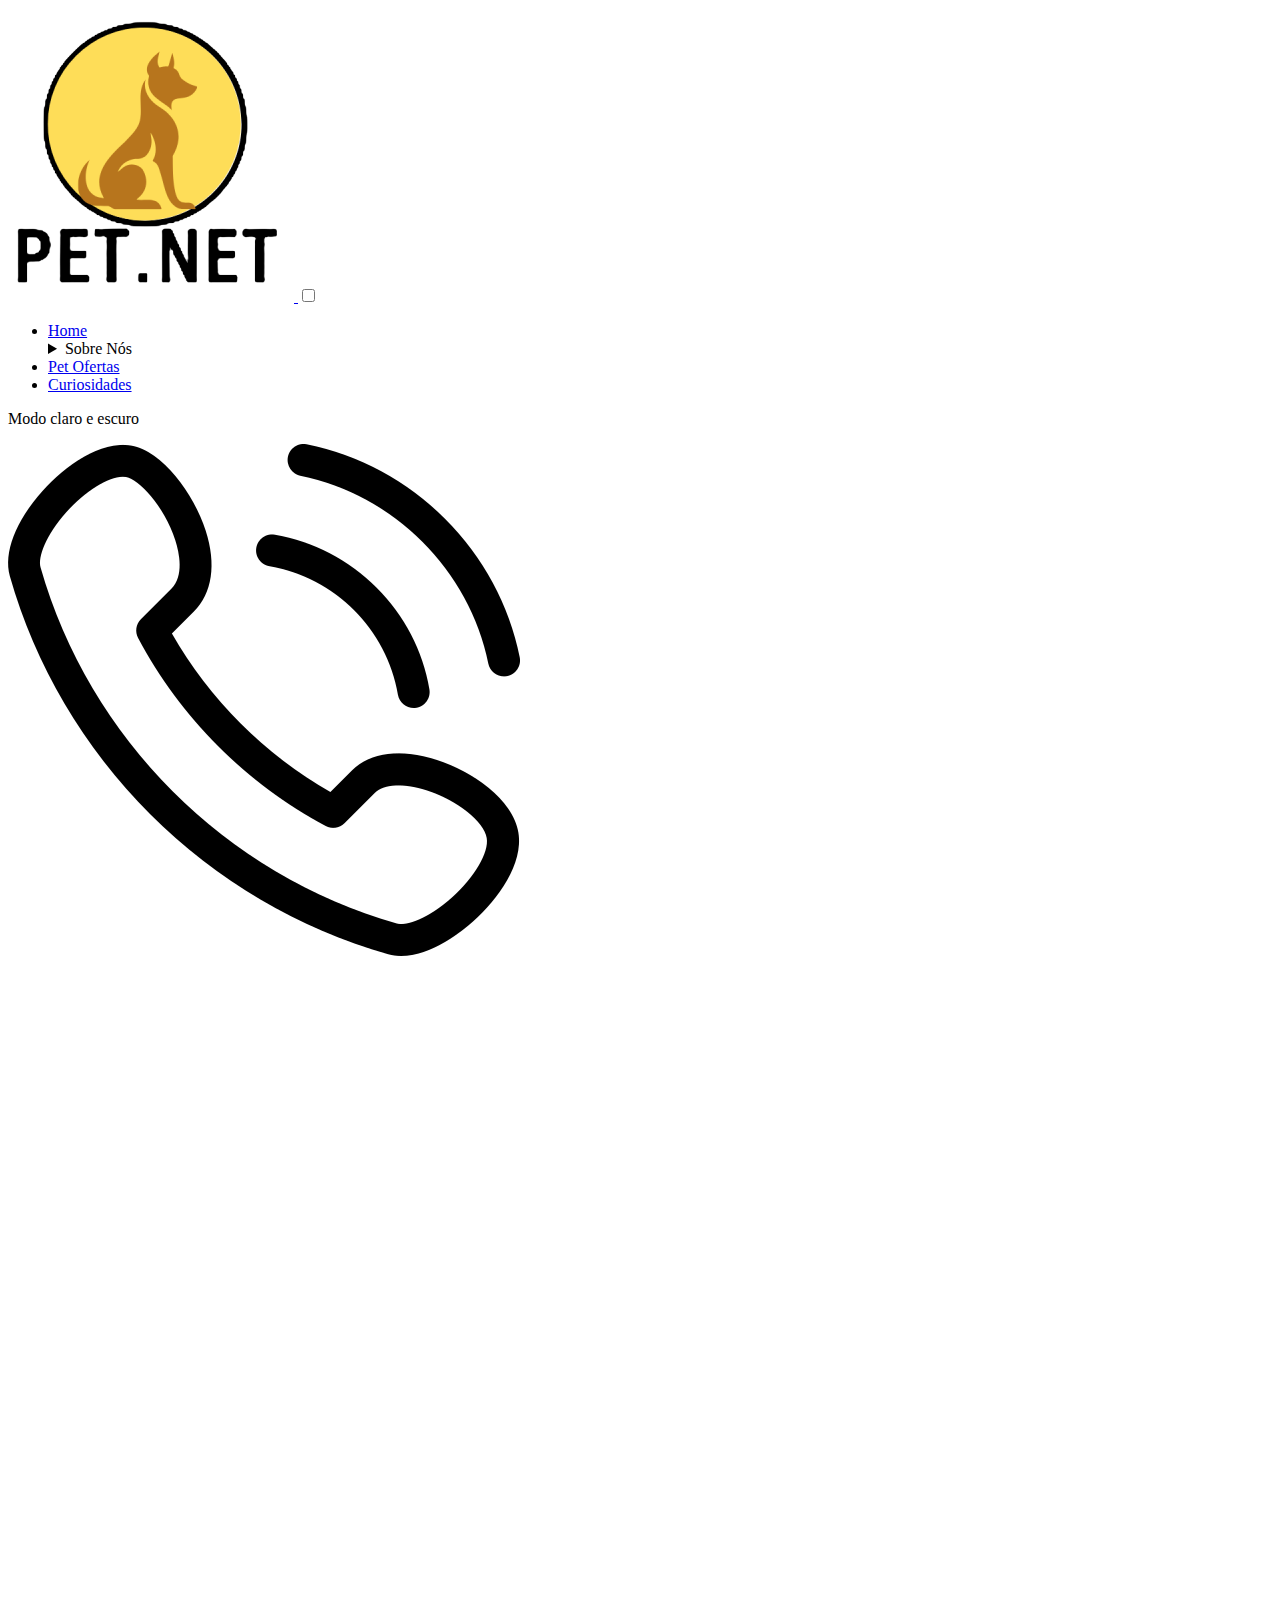
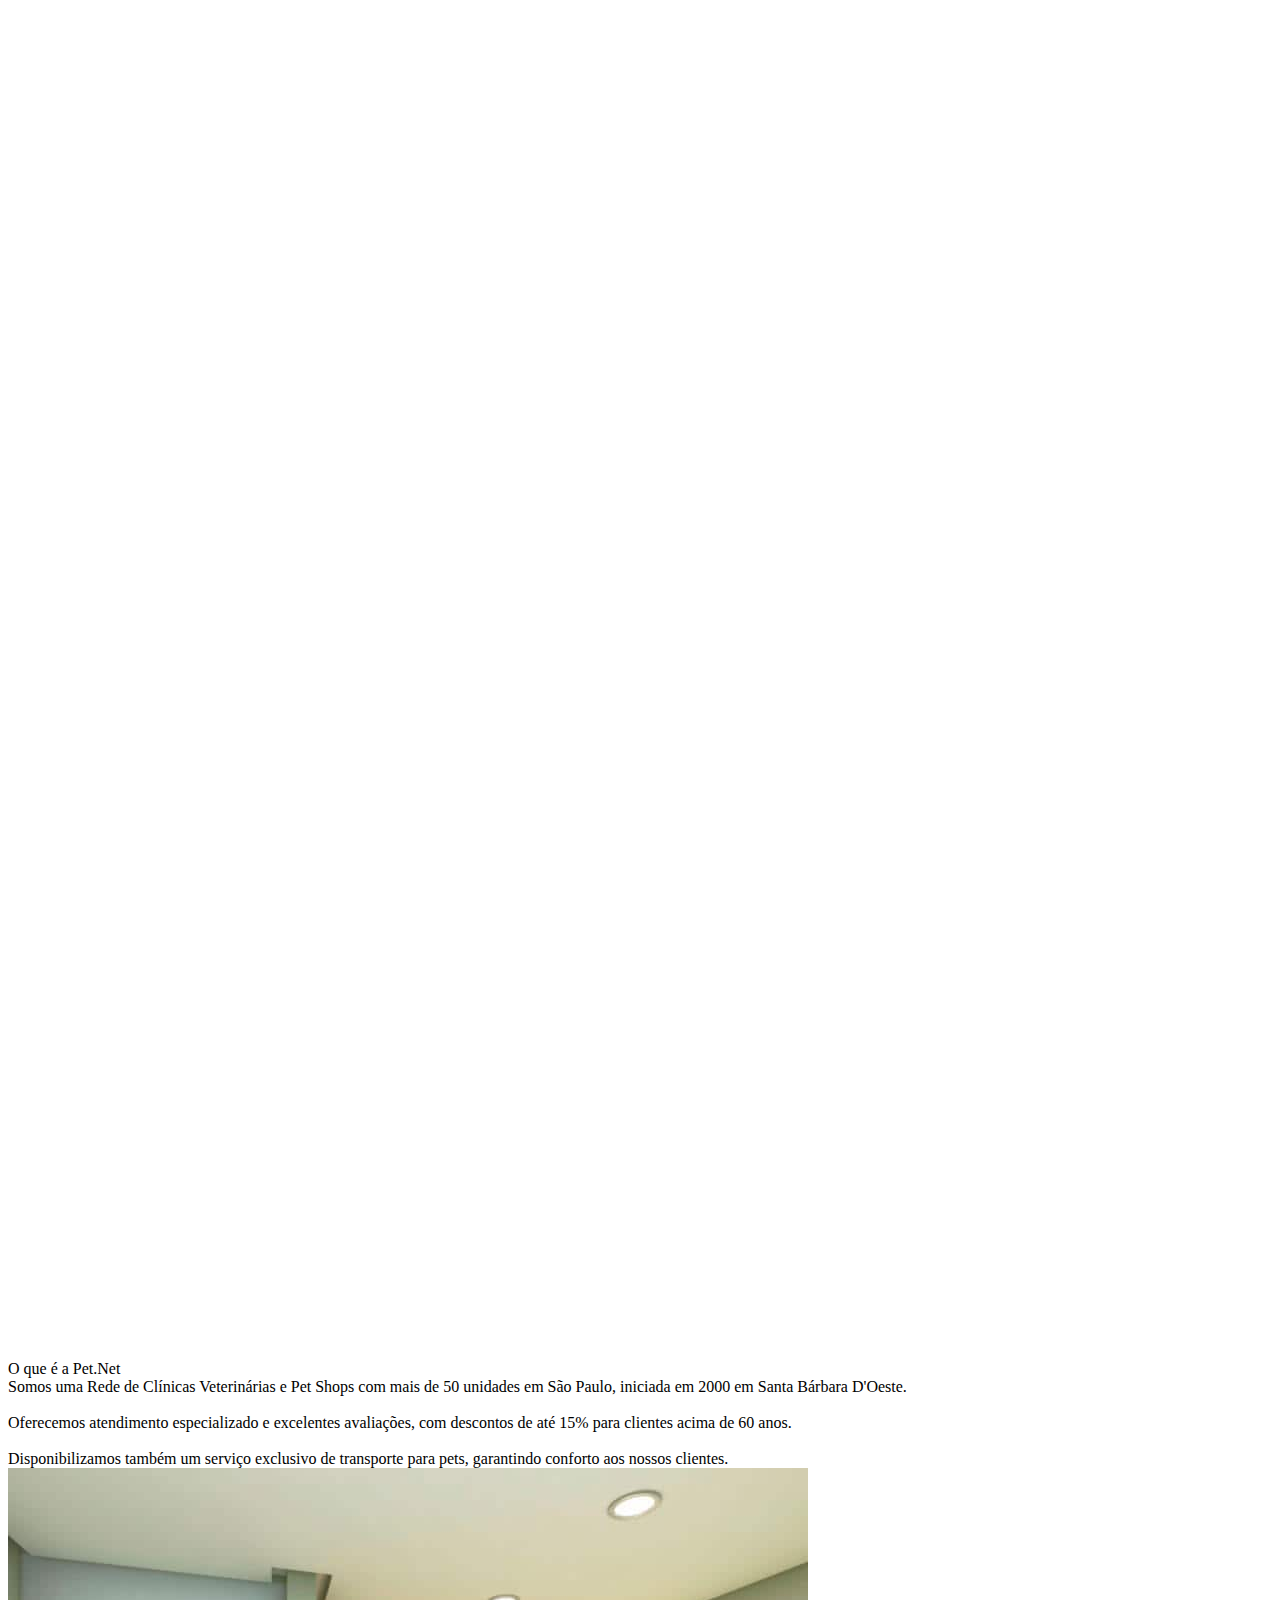
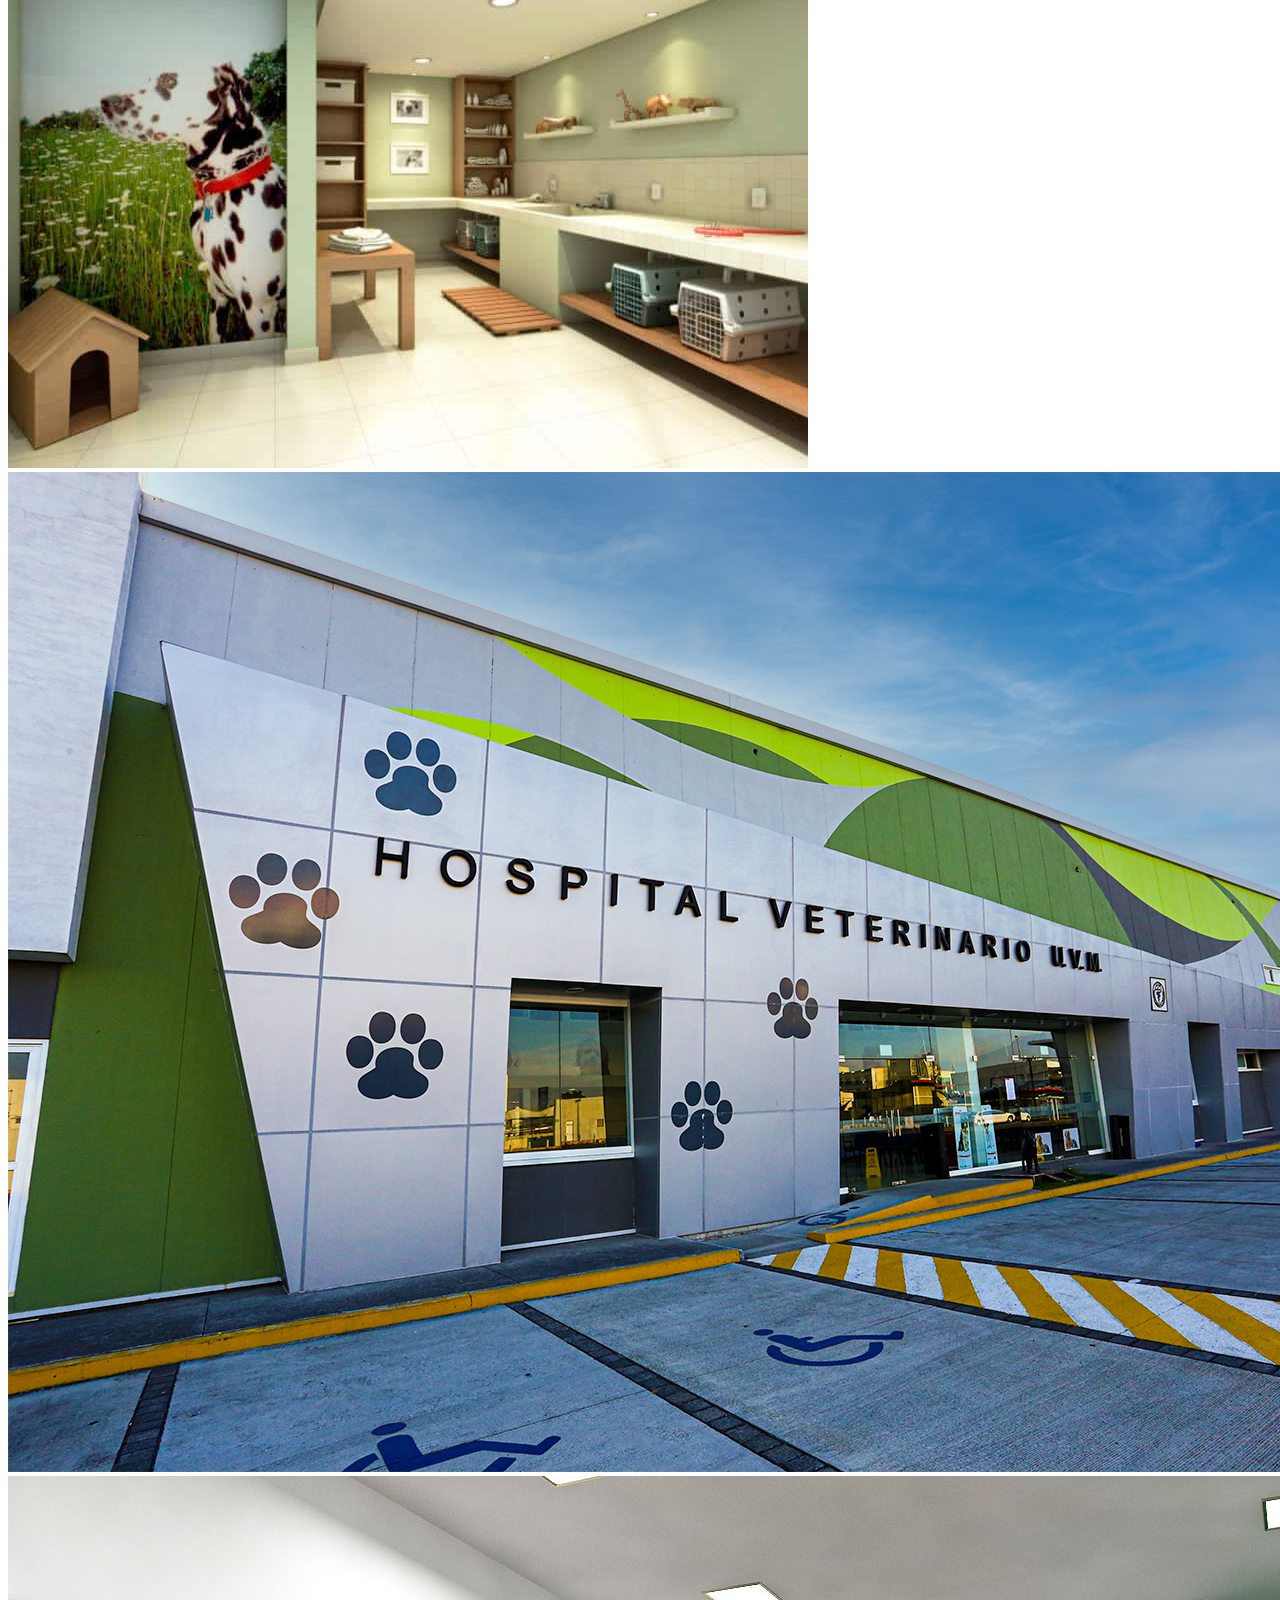
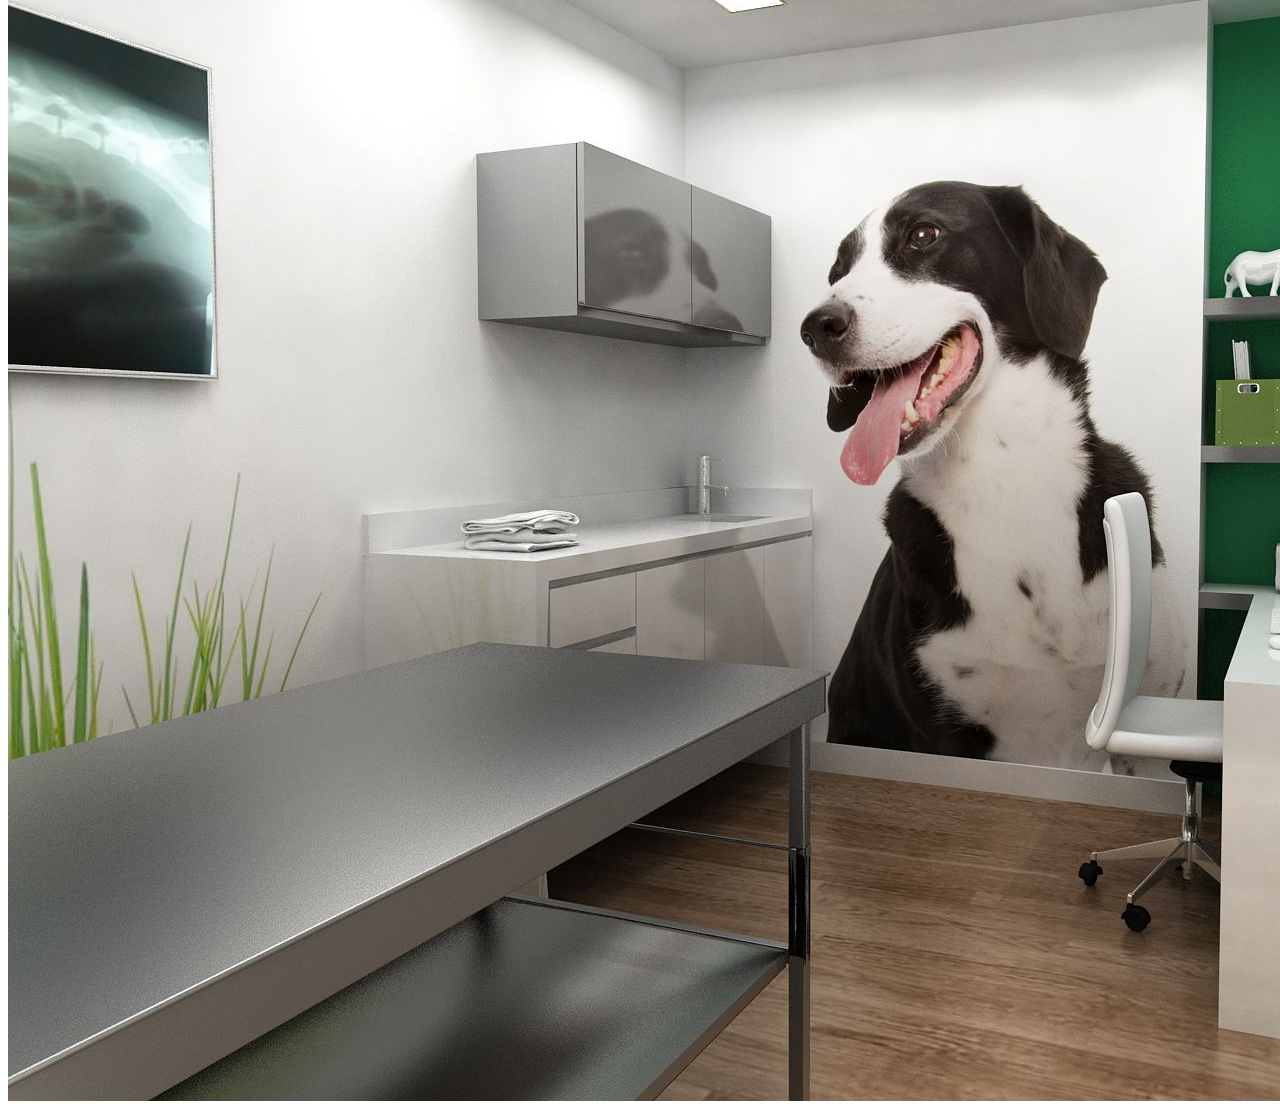
<file: quem_somos.html>
<!DOCTYPE html>
<html lang="en">
<head>
    <meta charset="UTF-8">
    <meta name="viewport" content="width=device-width, initial-scale=1.0">
    <title>Document</title>
</head>
<body>
     <!-- Navigation bar -->
     <header class="header">

        <!-- Logo -->
        <a href="index.html">
            <img id="img_logo" src="imagens/logo.png" alt="">
        </a>

        <!-- Hamburger icon -->
        <input class="side-menu" type="checkbox" id="side-menu"/>
        <label class="hamb" for="side-menu"><span class="hamb-line"></span></label>

       <!-- Menu -->
        <nav class="nav">
            <ul class="menu">
                <li><a href="index.html">Home</a></li>
            
                <details>
                    <summary>Sobre Nós</summary>

                    <p><li><a href="servicos.html">Serviços</a></li></p>
                    <p><li><a href="contato.html">Contato</a></li></p>
                    <p><li><a href="quem_somos.html">Quem Somos</a></li></p>
                </details>

                <li><a href="pet_ofertas.html">Pet Ofertas</a></li>
                <li id="ajustar_curiosidades"><a href="curiosidades.html">Curiosidades</a></li>
            </ul>

            <!-- Trilho div inside the menu -->
            <p>Modo claro e escuro</p>
            <div class="trilho" id="trilho">
                <div class="indicador"></div>
            </div>
        </nav>

        <a href="" id="whatsapp-link">
            <div id="link_telefone">
                <img src="imagens/link_telefone.png" alt="">
            </div>
        </a>
  
        <div class="progress-container">
            <div class="progress-bar" id="progressBar"></div>
        </div>
        <div class="content">
            <div style="height: 2000px;"></div>
        </div>
        <script src="script.js"></script>

    </header>

    <main>
        <div class="container">
            <div class="titulo">O que é a Pet.Net</div>
            <div class="spacer"></div>
            <div class="texto">
                Somos uma Rede de Clínicas Veterinárias e Pet Shops com mais de 50 unidades em São Paulo, iniciada em 2000 em Santa Bárbara D'Oeste.
                <br><br>
                Oferecemos atendimento especializado e excelentes avaliações, com descontos de até 15% para clientes acima de 60 anos.
                <br><br>
                Disponibilizamos também um serviço exclusivo de transporte para pets, garantindo conforto aos nossos clientes.
            </div>
        </div>
        <div id="duas_colunas">
            <img class="img_locais" src="imagens/estrutura1.jpg" alt="">
            <div id="ajustar_img_tablet">
                <img class="img_locais" src="imagens/estrutura2.jpg" alt="">
            </div>
            <img class="img_locais" src="imagens/estrutura3.jpg" alt="">
        </div>
    </main>

    <footer>

    </footer>
</body>
</html>
</file>
